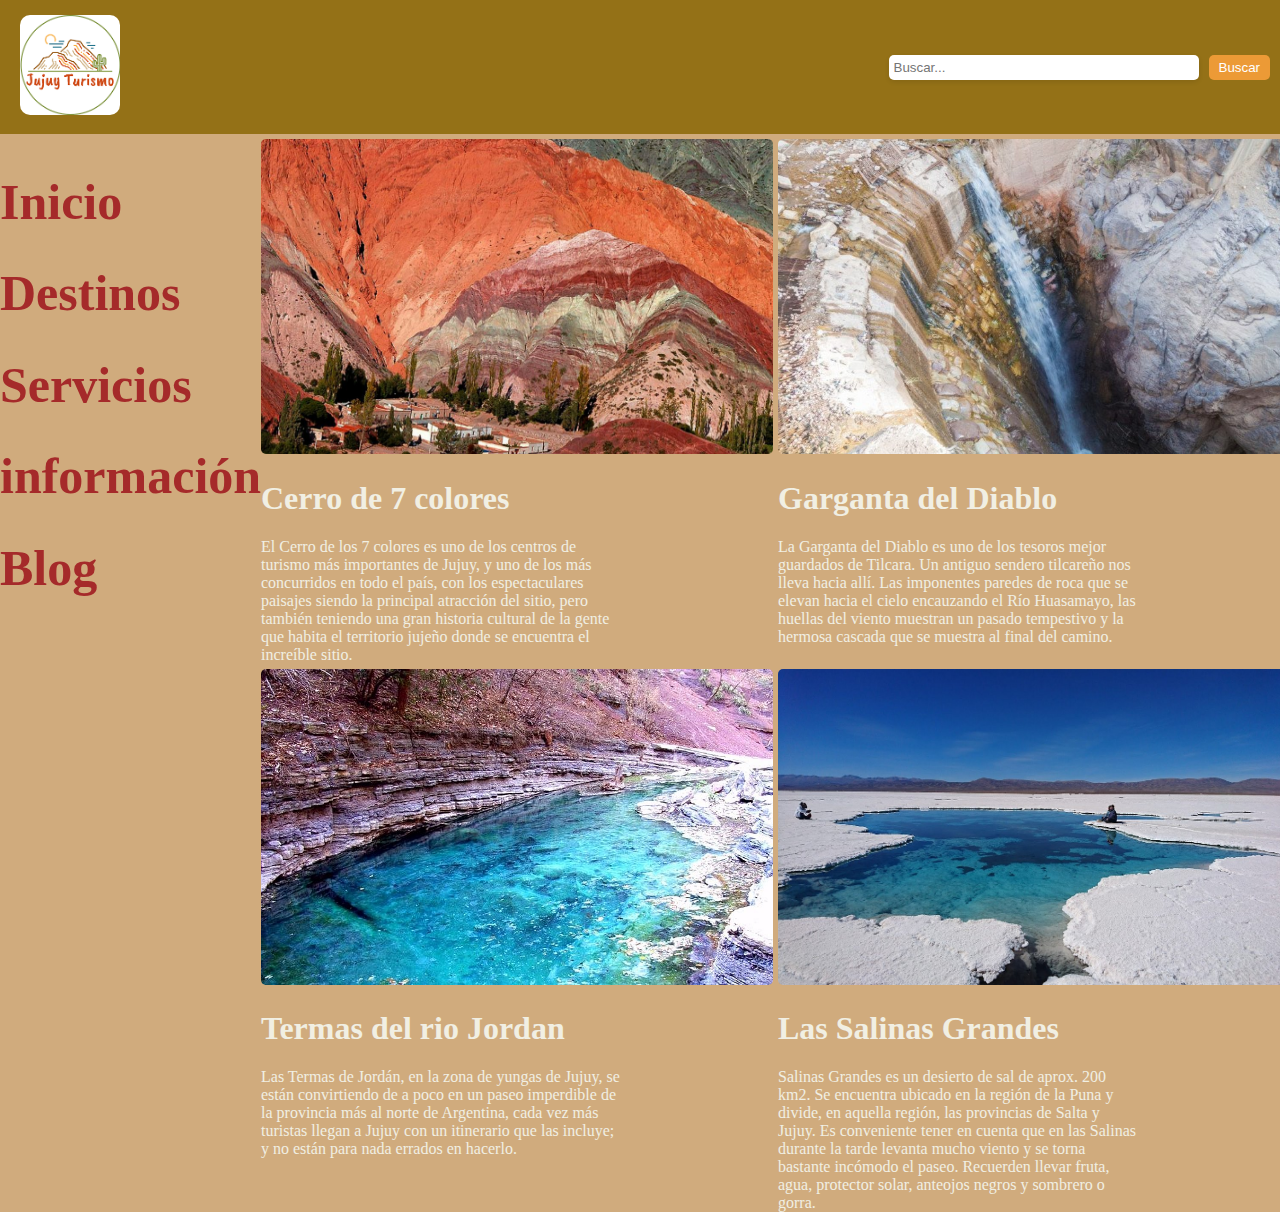
<file: sitios.html>
<!DOCTYPE html>
<html lang="en">
<head>
    <meta charset="UTF-8">
    <meta name="viewport" content="width=device-width, initial-scale=1.0">
    <title>Document</title>
    <link rel="stylesheet" href="/Css/estilosSitios.css">

</head>
<body>
    <header>
        <div class="logo"><img src="/imagenes/logo.png" alt="logo"></div>
        <div class="contheader">
            <input type="text" placeholder="Buscar...">
            <button>Buscar</button>
        </div>
    </header>

    <div class="contenedor">
        <div class="banner">
            <h1>Inicio</h1>
            <h1>Destinos</h1>
            <h1>Servicios</h1>
            <h1>información</h1>
            <h1>Blog</h1>
        </div>
        
        <div class="cartas" id="slide1"><img src="/imagenes/cerro.jpg" alt="">
            <h1>Cerro de 7 colores</h1>
            <p>El Cerro de los 7 colores es uno de los centros de turismo más importantes de Jujuy, y uno de los más concurridos en todo el país, con los espectaculares paisajes siendo la principal atracción del sitio, pero también teniendo una gran historia cultural de la gente que habita el territorio jujeño donde se encuentra el increíble sitio.</p>
        </div>
        <div class="cartas" id="slide2"><img src="/imagenes/garganta.jpeg" alt="">
            <h1>Garganta del Diablo</h1>
            <p>La Garganta del Diablo es uno de los tesoros mejor guardados de Tilcara. Un antiguo sendero tilcareño nos lleva hacia allí. Las imponentes paredes de roca que se elevan hacia el cielo encauzando el Río Huasamayo, las huellas del viento muestran un pasado tempestivo y la hermosa cascada que se muestra al final del camino.</p>
        </div>
        <div class="cartas" id="slide3"><img src="/imagenes/jordan.jpg" alt="">
            <h1>Termas del rio Jordan</h1>
            <p>Las Termas de Jordán, en la zona de yungas de Jujuy, se están convirtiendo de a poco en un paseo imperdible de la provincia más al norte de Argentina, cada vez más turistas llegan a Jujuy con un itinerario que las incluye; y no están para nada errados en hacerlo.</p>
        </div>
        <div class="cartas" id="slide4"><img src="/imagenes/salinasgrandes.jpg" alt="">
            <h1> Las Salinas Grandes</h1>
            <p>Salinas Grandes es un desierto de sal de aprox. 200 km2. Se encuentra ubicado en la región de la Puna y divide, en aquella región, las provincias de Salta y Jujuy. Es conveniente tener en cuenta que en las Salinas durante la tarde levanta mucho viento y se torna bastante incómodo el paseo. Recuerden llevar fruta, agua, protector solar, anteojos negros y sombrero o gorra.</p>
        </div>
        
    </div>
</body>
</html>
</file>
<file: Css/estilosSitios.css>
body {
    margin: 0;
    font-family:fantasy;
    background-color: #d0ab7d;
    min-height: 100vh;
    min-width: 100vh;
}
header{
    background-color: #947117;
    color: white;
    padding: 10px;
    display: flex;
    align-items: center;
}
.logo{
    margin-right: auto;
    padding: 5px 10px;
}
.logo img {
    width: 100px;
    border-radius: 10px;
    
}
.contheader{
    display: flex;
    align-items: center;

}
.contheader input{
    padding: 10px 15px;
    width: 300px;
    border: none;
    border-radius: 5px;
    background-color: #fff;
    box-shadow: 0px 2px 5px rgba(0, 0, 0, 0.1);
    padding: 5px;
    border: none;
    border-radius: 5px; 
}
.contheader input:focus {
    outline: none;
    box-shadow: 0px 4px 10px rgba(7, 116, 233, 0.81);
}
.contheader button{
    padding: 5px 10px;
    background-color: #ec9a36;
    color: white;
    border: none;
    border-radius: 5px;
    margin-left: 10px;
}
.contheader img{
    width: 35px;
}

/* parte de contenedor padre*/
.contenedor{
    display: grid;
    grid-template-columns: 20% 40% 40%;
    grid-template-rows: 50% 50%;
    min-height: 100vh;
    max-width: 100%;
    background-color: #d0ab7d;
    margin-top: 5px;
    gap: 5px;
}
.banner {
    font-size: 25px;
    grid-column: 1 / 2;
    grid-row: 1/ 3;

}
.banner h1{
    grid-row: 1/ 3;
    margin: 60px none;
    color: brown;
}
.banner h1:hover{
    color: rgb(241, 239, 227);;
}
#slider1{
    grid-column: 2/ 3;
}
#slider2{
    grid-column: 3/ 4;
}
#slider3{
    grid-row: 2/ 3;
    grid-column: 2/ 3;
}
#slider4{
    grid-row: 2/ 3;
    grid-column: 3/ 4;
}
.cartas{
    
    color: rgb(241, 239, 227);

}
.cartas img{
    border-radius: 5px;
    max-width: 100%;
    height: 60%;
    text-align: left;
}
.cartas p{
    margin-right: 150px;
}
.cartas p:hover{
    color: brown;
}
.cartas h1:hover{
    color: brown;
}
</file>
